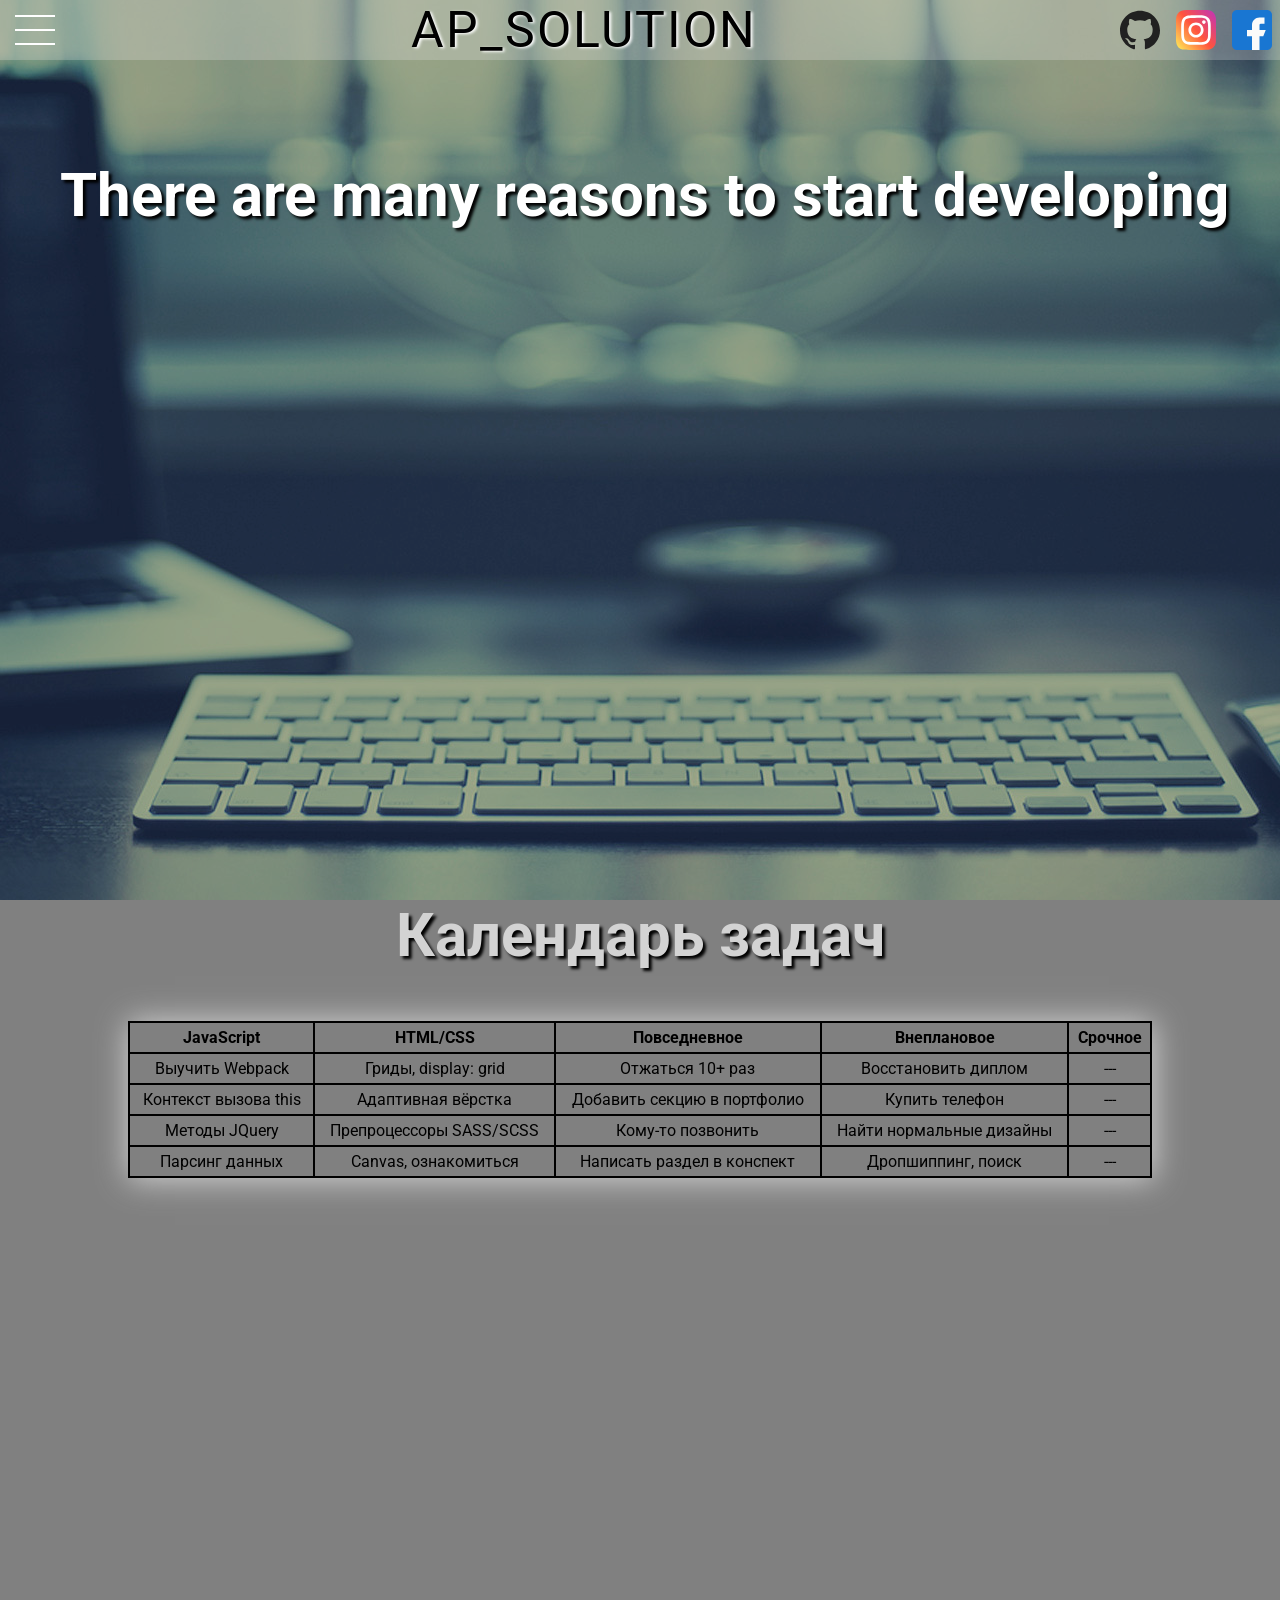
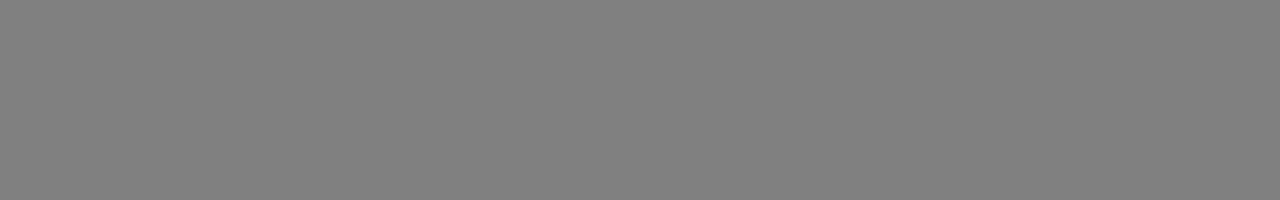
<file: index.html>
<!DOCTYPE html>
<html>
<head>
	<link rel="stylesheet" type="text/css" href="style.css">
	<title>myPortfolio: ap_solution</title>
	<meta charset="utf-8">
	<meta name="keywords" content="portfolio, developer, author">
</head>
<body>
	<aside class="sidebar">
		<ul>
			<li>Главная</li>
			<li>Полезные сайты</li>
			<li>Галерея</li>
			<li>Гостевая книга</li>
			<li>Календарь задач</li>
		</ul>
	</aside>
	<header>
		<nav>
			<ul>
				<li class="icon_hamburger">
					<span></span>
				</li>
				<li class="text_logo">ap_solution</li>
				<li class="icon_github icon">
					<img src="github.svg">
				</li>
				<li class="icon_instagram icon">
					<img src="instagram.svg">
				</li>
				<li class="icon_facebook icon">
					<img src="facebook.svg">
				</li>
			</ul>
		</nav>
		<div class="welcome">
			<h1>There are many reasons to start developing</h1>
			<h3>Well let's see some of them</h3>
		</div>
	</header>
	<section class="goals">
		<h2>Календарь задач</h2>
		<table>
			<tr>
				<th>JavaScript</th>
				<th>HTML/CSS</th>
				<th>Повседневное</th>
				<th>Внеплановое</th>
				<th>Срочное</th>
			</tr>
			<tr>
				<td>Выучить Webpack</td>
				<td>Гриды, display: grid</td>
				<td>Отжаться 10+ раз</td>
				<td>Восстановить диплом</td>
				<td>---</td>
			</tr>
			<tr>
				<td>Контекст вызова this</td>
				<td>Адаптивная вёрстка</td>
				<td>Добавить секцию в портфолио</td>
				<td>Купить телефон</td>
				<td>---</td>
			</tr>
			<tr>
				<td>Методы JQuery</td>
				<td>Препроцессоры SASS/SCSS</td>
				<td>Кому-то позвонить</td>
				<td>Найти нормальные дизайны</td>
				<td>---</td>
			</tr>
			<tr>
				<td>Парсинг данных</td>
				<td>Canvas, ознакомиться</td>
				<td>Написать раздел в конспект</td>
				<td>Дропшиппинг, поиск</td>
				<td>---</td>
			</tr>
		</table>
	</section>

	<script src="script.js"></script>
</body>
</html>
</file>
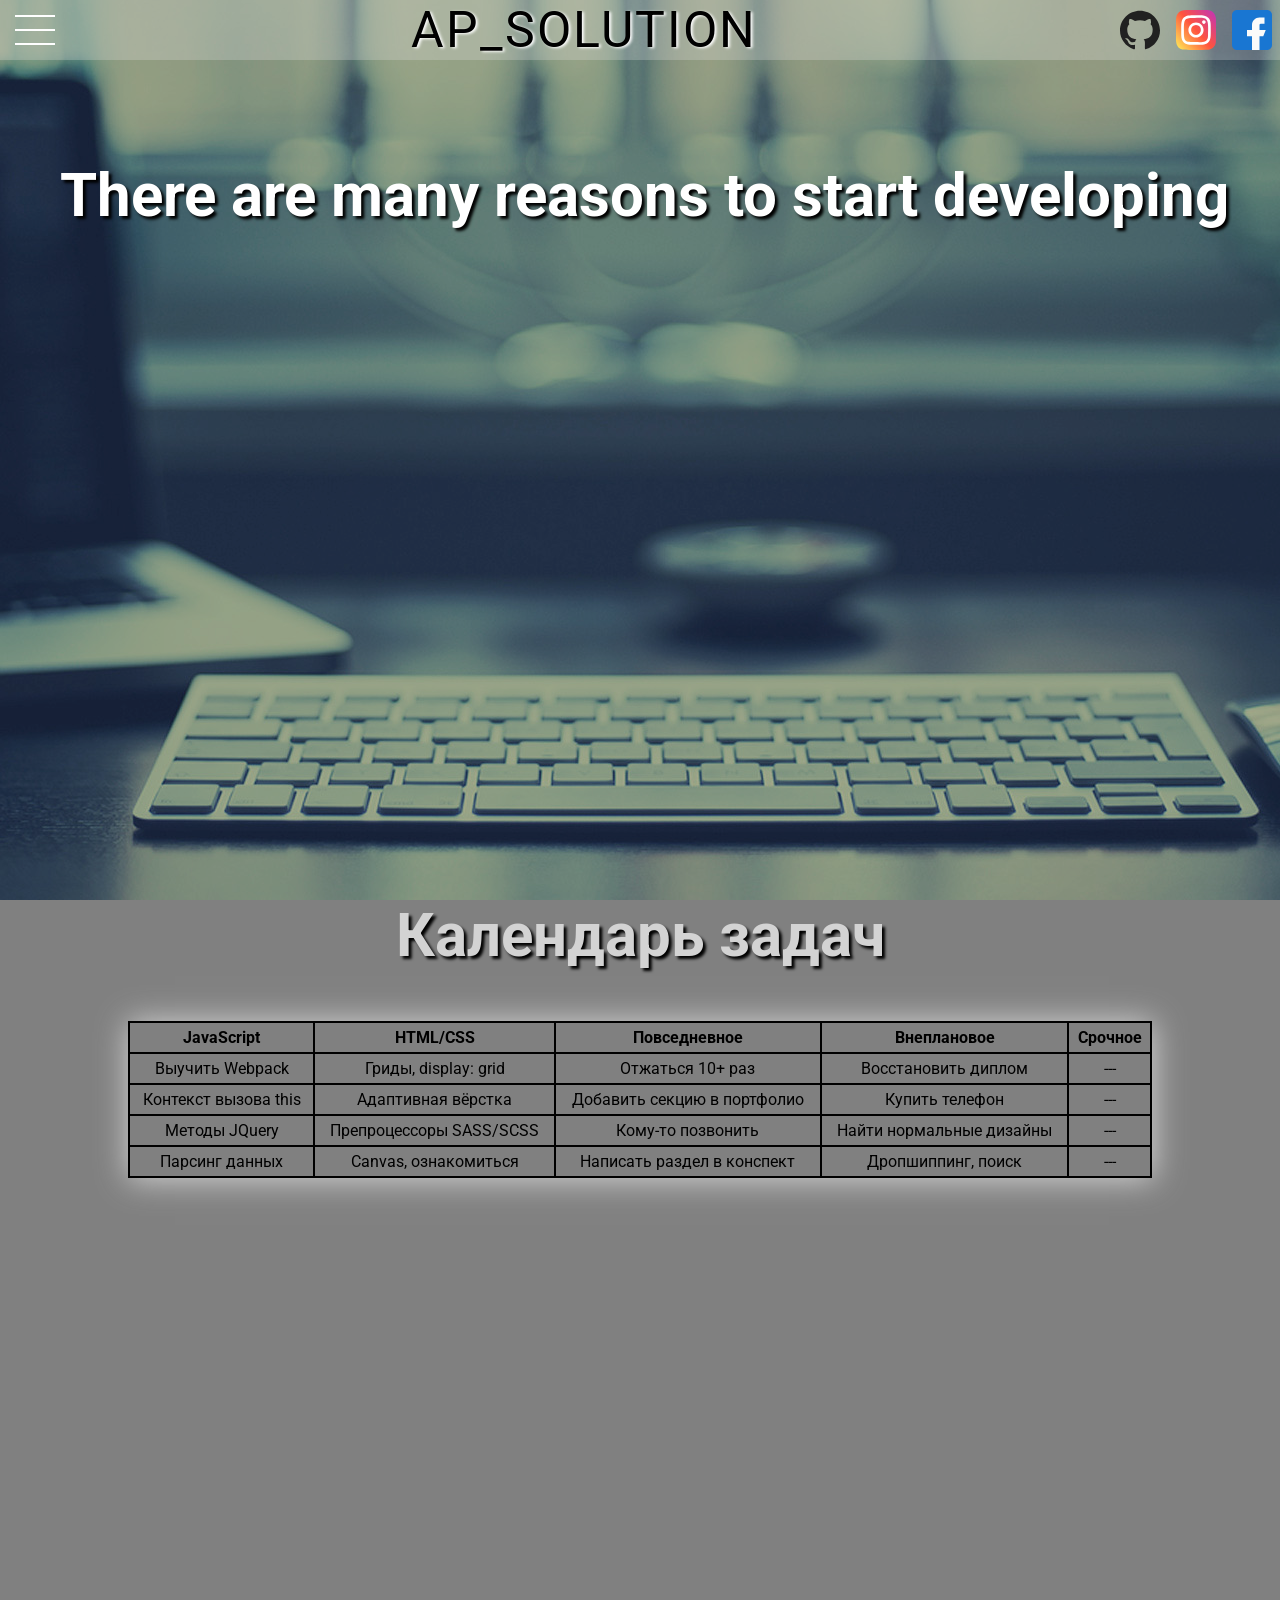
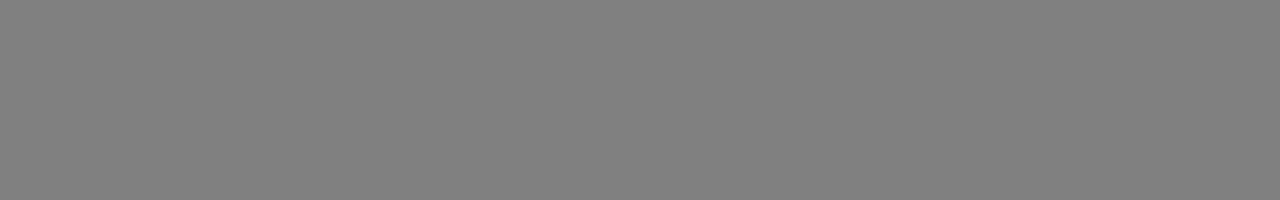
<file: indexx.html>
<!DOCTYPE html>
<html>
<head>
	<link rel="stylesheet" type="text/css" href="style.css">
	<title>myPortfolio: ap_solution</title>
</head>
<body>
	<aside class="sidebar">
		<ul>
			<li>Главная</li>
			<li>Полезные сайты</li>
			<li>Галерея</li>
			<li>Гостевая книга</li>
			<li>Календарь задач</li>
		</ul>
	</aside>
	<header>
		<nav>
			<ul>
				<li class="icon_hamburger">
					<span></span>
				</li>
				<li class="text_logo">ap_solution</li>
				<li class="icon_github icon">
					<img src="github.svg">
				</li>
				<li class="icon_instagram icon">
					<img src="instagram.svg">
				</li>
				<li class="icon_facebook icon">
					<img src="facebook.svg">
				</li>
			</ul>
		</nav>
		<div class="welcome">
			<h1>There are many reasons to start developing</h1>
			<h3>Well let's see some of them</h3>
		</div>
	</header>
	<section class="goals">
		<h2>Календарь задач</h2>
		<table>
			<tr>
				<th>JavaScript</th>
				<th>HTML/CSS</th>
				<th>Повседневное</th>
				<th>Внеплановое</th>
				<th>Срочное</th>
			</tr>
			<tr>
				<td>Выучить Webpack</td>
				<td>Гриды, display: grid</td>
				<td>Отжаться 10+ раз</td>
				<td>Восстановить диплом</td>
				<td>---</td>
			</tr>
			<tr>
				<td>Контекст вызова this</td>
				<td>Адаптивная вёрстка</td>
				<td>Добавить секцию в портфолио</td>
				<td>Купить телефон</td>
				<td>---</td>
			</tr>
			<tr>
				<td>Методы JQuery</td>
				<td>Препроцессоры SASS/SCSS</td>
				<td>Кому-то позвонить</td>
				<td>Найти нормальные дизайны</td>
				<td>---</td>
			</tr>
			<tr>
				<td>Парсинг данных</td>
				<td>Canvas, ознакомиться</td>
				<td>Написать раздел в конспект</td>
				<td>Дропшиппинг, поиск</td>
				<td>---</td>
			</tr>
		</table>
	</section>

	<script src="script.js"></script>
</body>
</html>
</file>
<file: style.css>
@import url('https://fonts.googleapis.com/css2?family=Roboto&display=swap');

* {
	margin: 0;
	padding: 0;
	list-style: none;
	font-family: Roboto;
}

header {
	width: 100%;
	height: 100vh;
	background-image: linear-gradient(to top, #063365, #29b593, #4ecad2, #13a0f0, #6d4bf6, #731cb7, #003f86);
	background: url('background.jpg') 50% 100% no-repeat;
}
header nav {
	position: fixed;
	z-index: 1000;
	width: 100%;
	min-height: 60px;
	background-color: rgba(128, 128, 128, 0.5);
	display: flex;
}
header nav ul {
	width: 100%;
	height: 60px;
	display: flex;
	align-items: center;
}

/* MENU HAMBURGER ICON */

header nav ul .icon_hamburger {
	cursor: pointer;
	display: block;
	position: relative;
	width: 40px;
	height: 30px;
	margin: 0 auto 0 15px;

}
header nav ul .icon_hamburger:before,
header nav ul .icon_hamburger:after {
	transform-origin: 0 0;
	content: '';
	position: absolute;
	width: 100%;
	height: 2px;
	background-color: #fff;
	transition: 0.3s;
}
header nav ul .icon_hamburger:before {
	top: 0;
}
header nav ul .icon_hamburger:after {
	bottom: 0;
}
header nav ul .icon_hamburger span {
	width: 100%;
	height: 2px;
	background-color: #fff;
	position: absolute;
	top: 13.5px;
}
header nav ul .icon_hamburger.active span {
	display: none;
}
header nav ul .icon_hamburger.active:before {
	transform: rotate(45deg);
}
header nav ul .icon_hamburger.active:after {
	transform: rotate(-45deg);
}

/* SIDEBAR */

aside.sidebar {
	width: 50%;
	height: calc(100vh - 60px);
	position: fixed;
	bottom: 0;
	background-color: rgba(0,0,0,0.45);
	right: 100%;
	transition: 0.5s;
	display: flex;
	justify-content: center;
	align-items: center;
	z-index: 1000;
}
aside.sidebar.active {
	right: 50%;
}
aside.sidebar ul {
	display: flex;
	justify-content: center;
	align-items: center;
	flex-direction: column;
	background-color: rgba(126,126,126,0.9);
	padding: 10%;
	border-radius: 25px;
	box-shadow: 0 0 10px 1px white;
}
aside.sidebar ul li {
	cursor: pointer;
	margin: 10px 0;
	font-size: 24px;
	color: #fff;
	text-shadow: 3px 3px 3px black;
}
aside.sidebar ul li:hover {
	color: lightgrey;
	text-shadow: 0 0 3px white;
}

/* MENU ITEMS */

.icon {
	cursor: pointer;
	margin: 0 8px;
	font-size: 20px;
	color: #fff;
	width: 40px;
	height: 40px;
	//border: 2px solid gold;
	border-radius: 50%;
}
.text_logo {
	font-family: Roboto;
	margin-right: auto;
	font-size: 50px;
	color: rgba(0,0,0, 1);
	text-shadow: 2px 1px 3px white;
	letter-spacing: 2px;
	text-transform: uppercase;
}
.icon img {
	max-width: 100%;
}
.menu_item:last-child {
	margin-right: 15px;
}

/* WELCOME CONTENT */

.welcome {
	box-sizing: border-box;
	position: absolute;
	bottom: 0;
	width: 100%;
	height: calc(100vh - 60px);
	background-color: rgba(0,0,0,0.3);
	display: flex;
	justify-content: flex-start;
	flex-direction: column;
	padding-left: 60px;
}

.welcome h1  {
	margin-top: 100px;
	font-size: 60px;
	color: #fff;
	text-shadow: 3px 3px 3px black;
	opacity: 0;
	transition: 1s;
}
.welcome h3  {
	margin-top: 80px;
	font-size: 40px;
	color: #fff;
	text-shadow: 3px 3px 3px black;
	opacity: 0;
	transition: 1s;
}

section.goals {
	width: 100%;
	height: 100vh;
	background-color: grey;
}
section.goals h2 {
	font-size: 60px;
	color: lightgrey;
	text-shadow: 3px 3px 3px black;
	text-align: center;
}
section.goals table {
	width: 80%;
	margin: 50px auto;
	border: 2px solid black;
	border-collapse: collapse;
	box-shadow: 1px 1px 30px 1px lightgrey;
}
section.goals table th,
section.goals table td {
	padding: 5px;
	border: 2px solid black;
	text-align: center;
}
</file>
